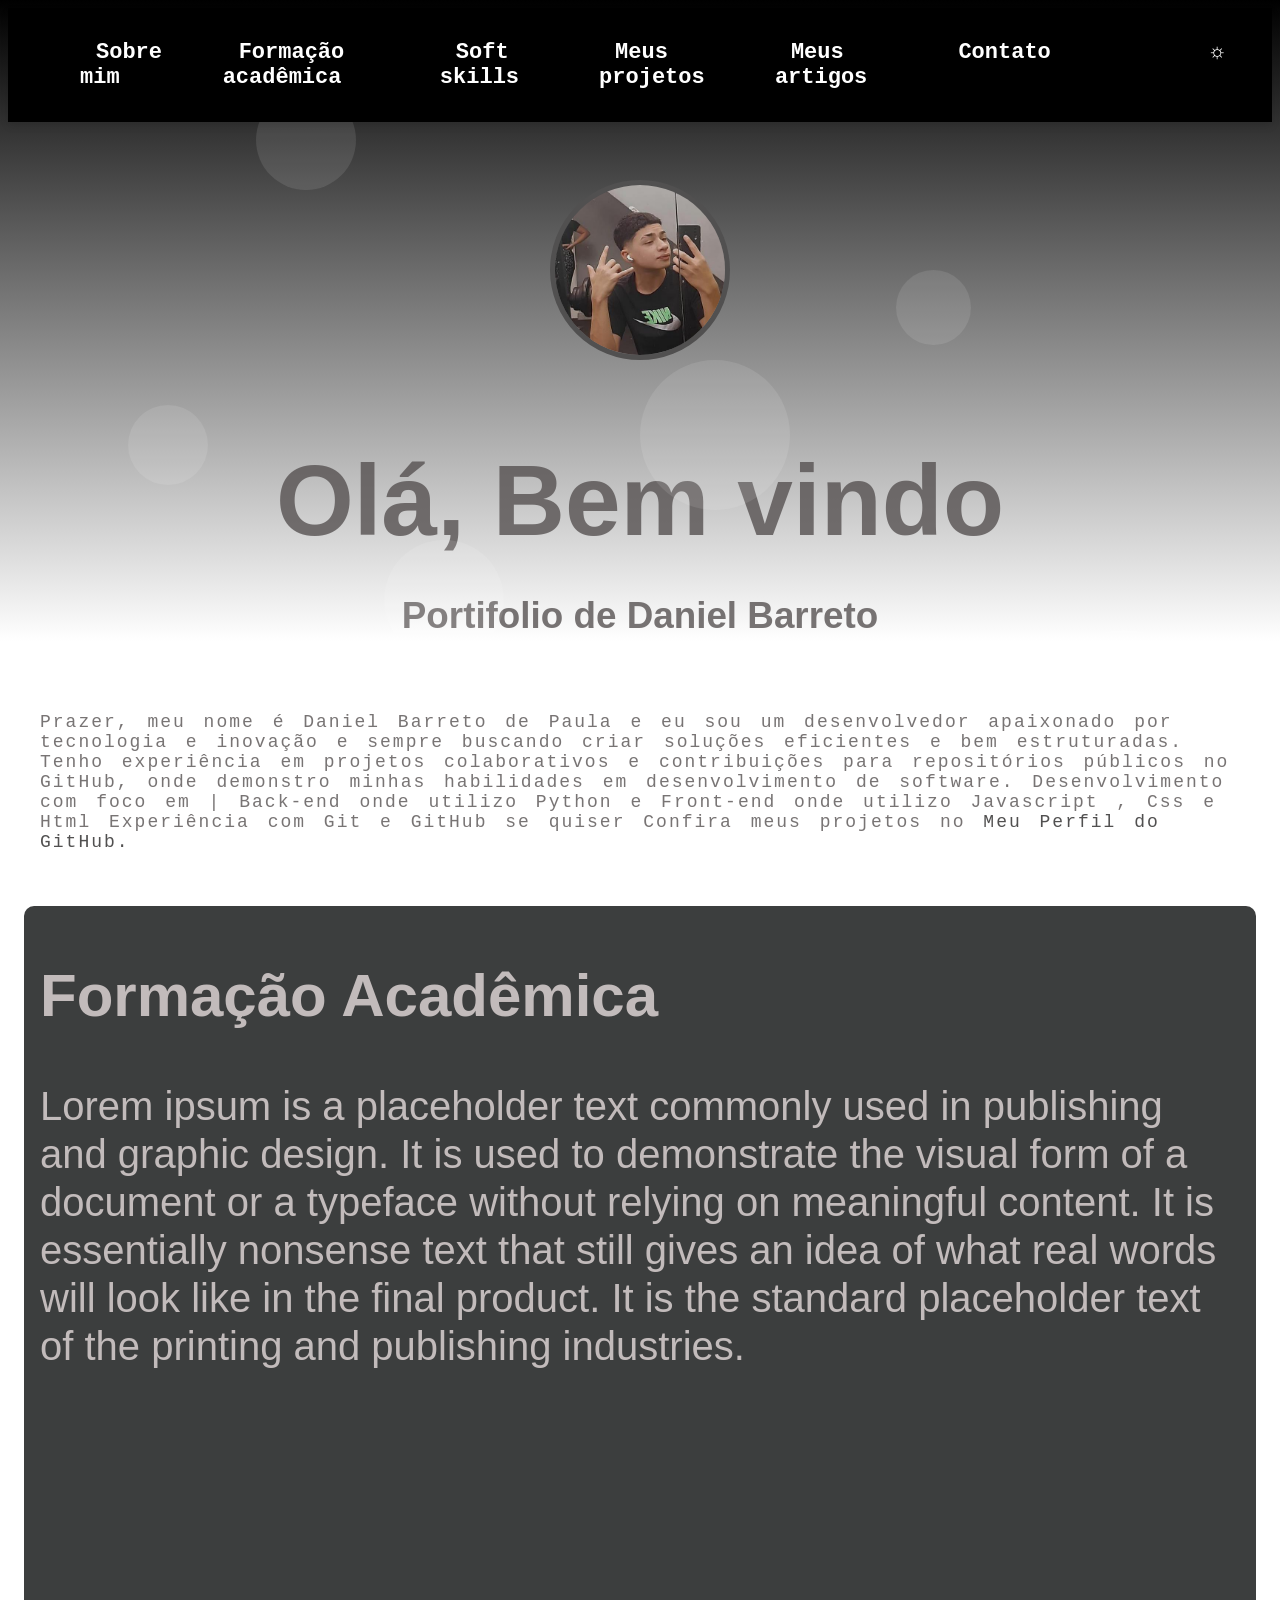
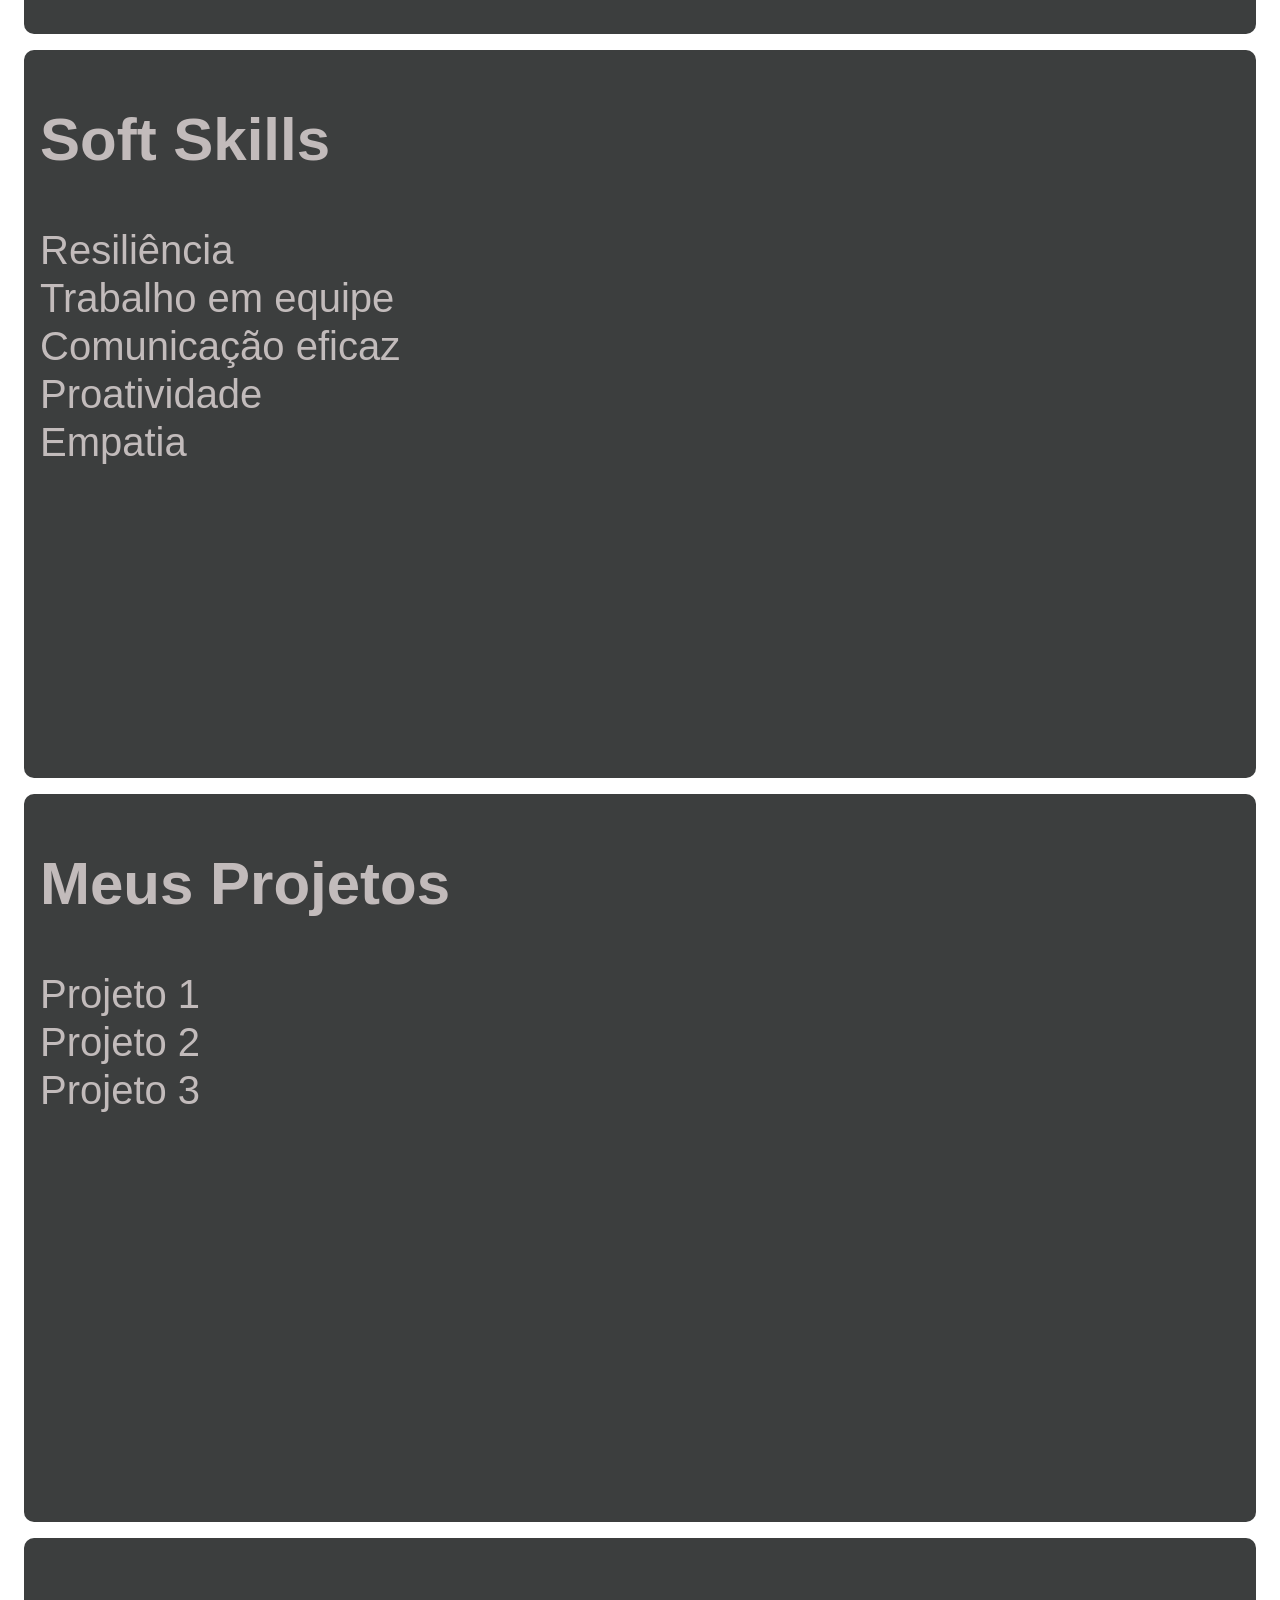
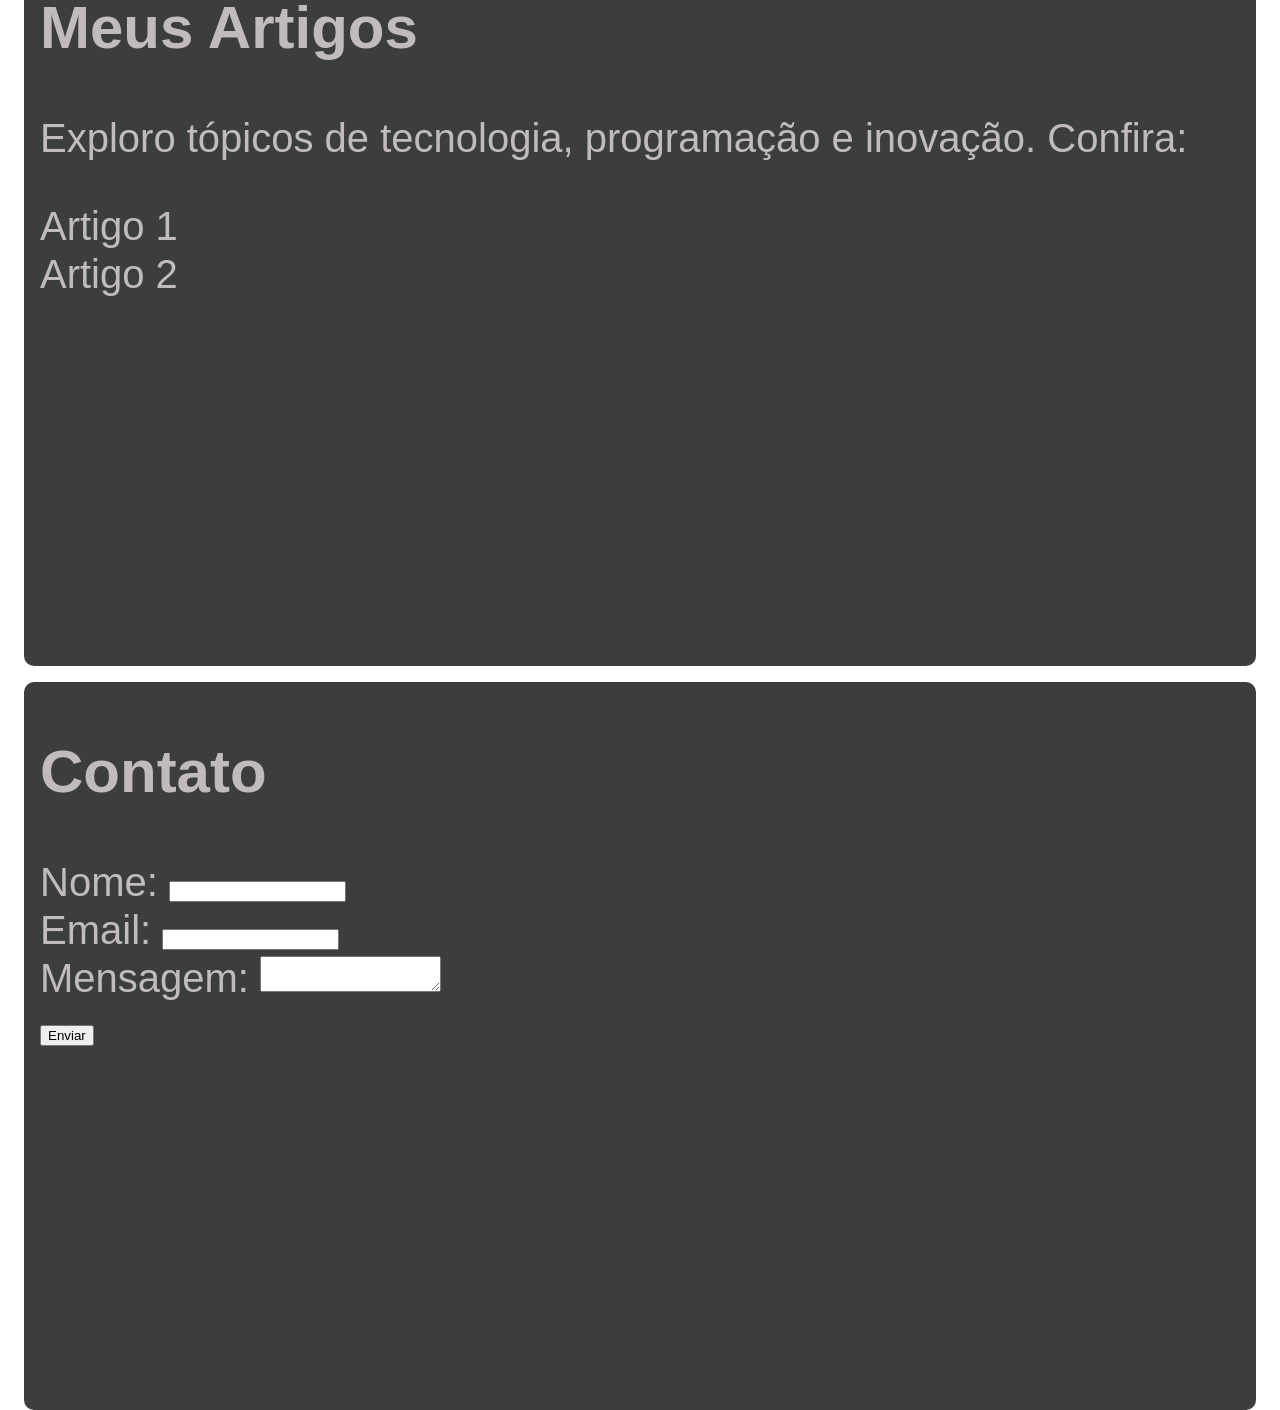
<file: Meu port/Index.html>
<!DOCTYPE html>
<html lang="en">
<head>
    <meta charset="UTF-8">
    <meta name="viewport" content="width=device-width, initial-scale=1.0">
    <link rel="stylesheet" href="style.css">
    
    <title>Daniel portifolio</title>
</head>
<div class="nome"> 
    <h1>
        Olá, Bem vindo
        <p> Portifolio de Daniel Barreto</p>
    </h1>
   
</div>
 
<body id="topo">
    <!-- Criando circulos para animação-->
    <div class="circulo" style="width: 100px; height: 100px; top: 10%; left: 20%;"></div>
    <div class="circulo" style="width: 150px; height: 150px; top: 40%; left: 50%;"></div>
    <div class="circulo" style="width: 200px; height: 200px; top: 70%; left: 80%;"></div>
    <div class="circulo" style="width: 75px; height: 75px; top: 30%; left: 70%;"></div>
    <div class="circulo" style="width: 120px; height: 120px; top: 60%; left: 30%;"></div>
    <div class="circulo" style="width: 80px; height: 80px; top: 45%; left: 10%;"></div>

        <img src="200938960.jfif" class="Daniel">
    <!--Elementos da Barra acima-->
    <header>
        <nav>
            <ul>
                <li><a href="#topo">Sobre mim</a></li>
                <li><a href="#formacaoAcademica">Formação acadêmica</a></li>
                <li><a href="#softSkills">Soft skills</a></li>
                <li><a href="#meusProjetos">Meus projetos</a></li>
                <li><a href="#meusArtigos">Meus artigos</a></li>
                <li><a href="#contato">Contato</a></li>
                <li><a href="#Altocontraste"></a></li>
                <li><a><span id="botao-tema" class="troca-tema">☼</a></span></li>
            </ul>
        </nav> 
    </header>

            
        <!-- Seções -->
        <section id="sobreMim" class="sobre">
            <p> Prazer, meu nome é Daniel Barreto de Paula e eu sou um desenvolvedor apaixonado por tecnologia e inovação e sempre buscando criar soluções eficientes e bem estruturadas.
                 Tenho experiência em projetos colaborativos e contribuições para repositórios públicos no GitHub, onde demonstro minhas habilidades em desenvolvimento de software.
                
                Desenvolvimento com foco em | Back-end onde utilizo Python e Front-end onde utilizo Javascript , Css e Html
                
                
                Experiência com Git e GitHub se quiser 
                Confira meus projetos no <a  class="Gia"href="https://github.com/DaniBarreto-dev?tab=packages">Meu Perfil do GitHub.</a></p>
        </section>

        <section id="formacaoAcademica" class="formacaoAcademica">
            <h2>Formação Acadêmica</h2>
            <p>Lorem ipsum is a placeholder text commonly used in publishing and graphic design. It is used to demonstrate the visual form of a document or a typeface without relying on meaningful content. It is essentially nonsense text that still gives an idea of what real words will look like in the final product. It is the standard placeholder text of the printing and publishing industries.</p>
        </section>
        
        <section id="softSkills">
            <h2>Soft Skills</h2>
            <ul>
                <li>Resiliência</li>
                <li>Trabalho em equipe</li>
                <li>Comunicação eficaz</li>
                <li>Proatividade</li>
                <li>Empatia</li>
            </ul>
        </section>
        
        <section id="meusProjetos">
            <h2>Meus Projetos</h2>
            <ul>
                <li><a href="https://github.com/DaniBarreto-dev/project1">Projeto 1</a></li>
                <li><a href="https://github.com/DaniBarreto-dev/project2">Projeto 2</a></li>
                <li><a href="https://github.com/DaniBarreto-dev/project3">Projeto 3</a></li>
            </ul>
        </section>
        
        <section id="meusArtigos">
            <h2>Meus Artigos</h2>
            <p>Exploro tópicos de tecnologia, programação e inovação. Confira:</p>
            <ul>
                <li><a href="https://medium.com/@danibarreto/article1">Artigo 1</a></li>
                <li><a href="https://medium.com/@danibarreto/article2">Artigo 2</a></li>
            </ul>
        </section>
        
        <section id="contato">
            <h2>Contato</h2>
            <form>
                <label for="nome">Nome:</label>
                <input type="text" id="nome" name="nome"><br>
                <label for="email">Email:</label>
                <input type="email" id="email" name="email"><br>
                <label for="mensagem">Mensagem:</label>
                <textarea id="mensagem" name="mensagem"></textarea><br>
                <button type="submit">Enviar</button>
            </form>
        </section>
        
        <!--Modos de cor-->
        <script>
                document.querySelector("#botao-tema").addEventListener("click", trocaTema);

function trocaTema() {
    // Função que faz o toggle do tema da página
    const root = document.documentElement;

    if (root.getAttribute("data-theme") === "dark") {
        root.removeAttribute("data-theme");
    }else{
        root.setAttribute("data-theme", "dark");
    }
}

//document.querySelector("#botao-high-contraste").addEventListener("click", trocaTemaHigh)

//function trocaTemaHigh() {
    // Função que faz o toggle do tema da página
   // const root = document.documentElement;

    //if (root.getAttribute("data-theme") === "high-constraste") {
        //root.removeAttribute("data-theme");
    //}else{
        //root.setAttribute("data-theme", "high-constraste");
    //}
//}
        </script>
    

    

    
    
    



   
</body>
</body>
</html>
</file>
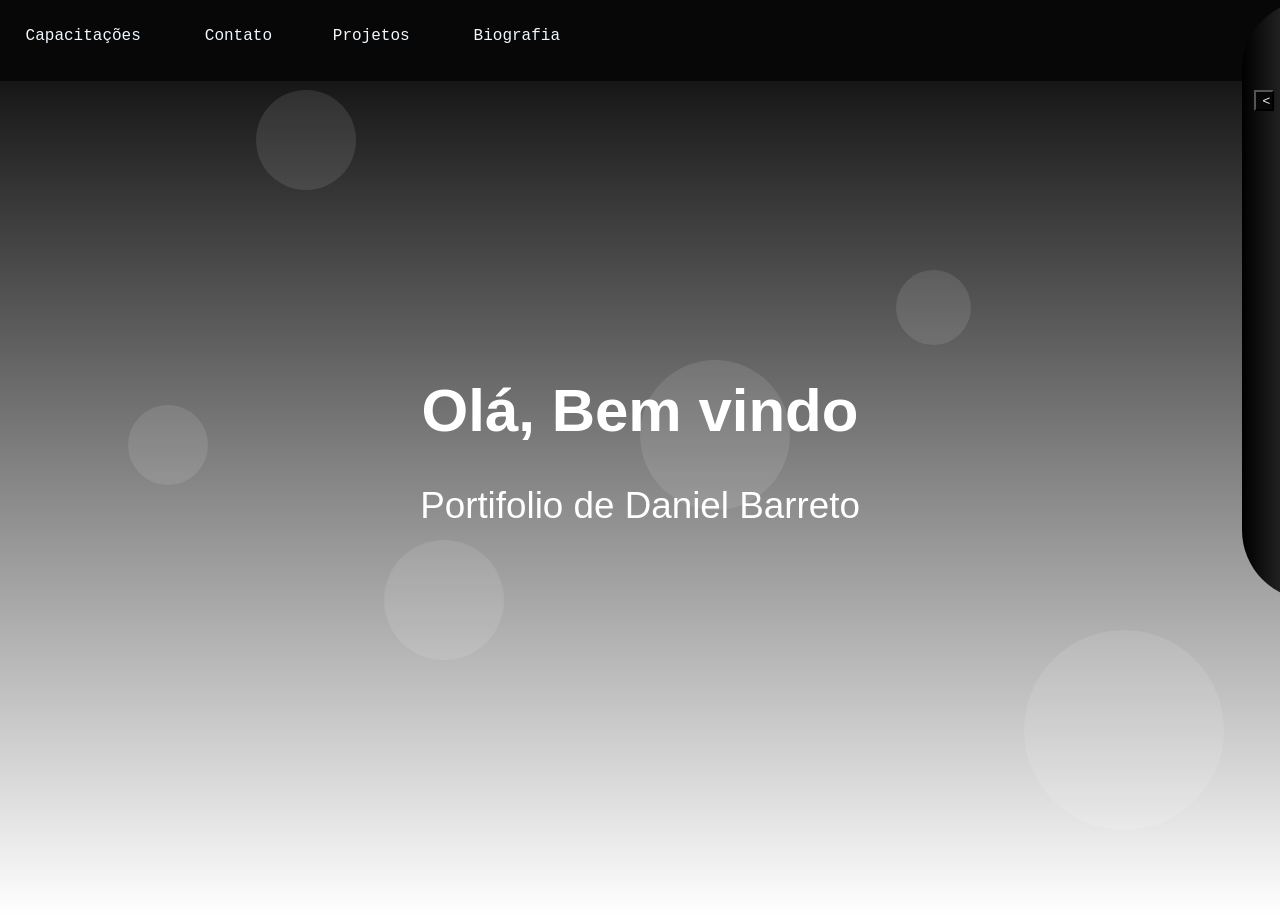
<file: estilo.html>
<!DOCTYPE html>
<html lang="en">
<head>
    <meta charset="UTF-8">
    <meta name="viewport" content="width=device-width, initial-scale=1.0">
    <link rel="stylesheet" href="style.css">
    <title>Daniel portifolio</title>
</head>
<div class="nome"> 
    <h1>
        Olá, Bem vindo
    </h1>
    <p> Portifolio de Daniel Barreto</p>
</div>
 
<body>
    <!-- Criando circulos para animação-->
    <div class="circulo" style="width: 100px; height: 100px; top: 10%; left: 20%;"></div>
    <div class="circulo" style="width: 150px; height: 150px; top: 40%; left: 50%;"></div>
    <div class="circulo" style="width: 200px; height: 200px; top: 70%; left: 80%;"></div>
    <div class="circulo" style="width: 75px; height: 75px; top: 30%; left: 70%;"></div>
    <div class="circulo" style="width: 120px; height: 120px; top: 60%; left: 30%;"></div>
    <div class="circulo" style="width: 80px; height: 80px; top: 45%; left: 10%;"></div>

    <!--Elementos de desing-->
    <div class="Linha"></div>
    <div class="Parede"></div>

    <!--Elementos da Barra acima-->
    <a class="Sobre" href="d.html" >Capacitações</a> 
    <a class="Contato" href="">Contato</a>
    <a class="Projetos" href="d.html" >Projetos</a> 
    <a class="Sobre-mim" href="">Biografia</a>
    <button class="Botao" type="button" onclick="">&lt;</button>

    

    
    
    



   
</body>
</body>
</html>
</file>
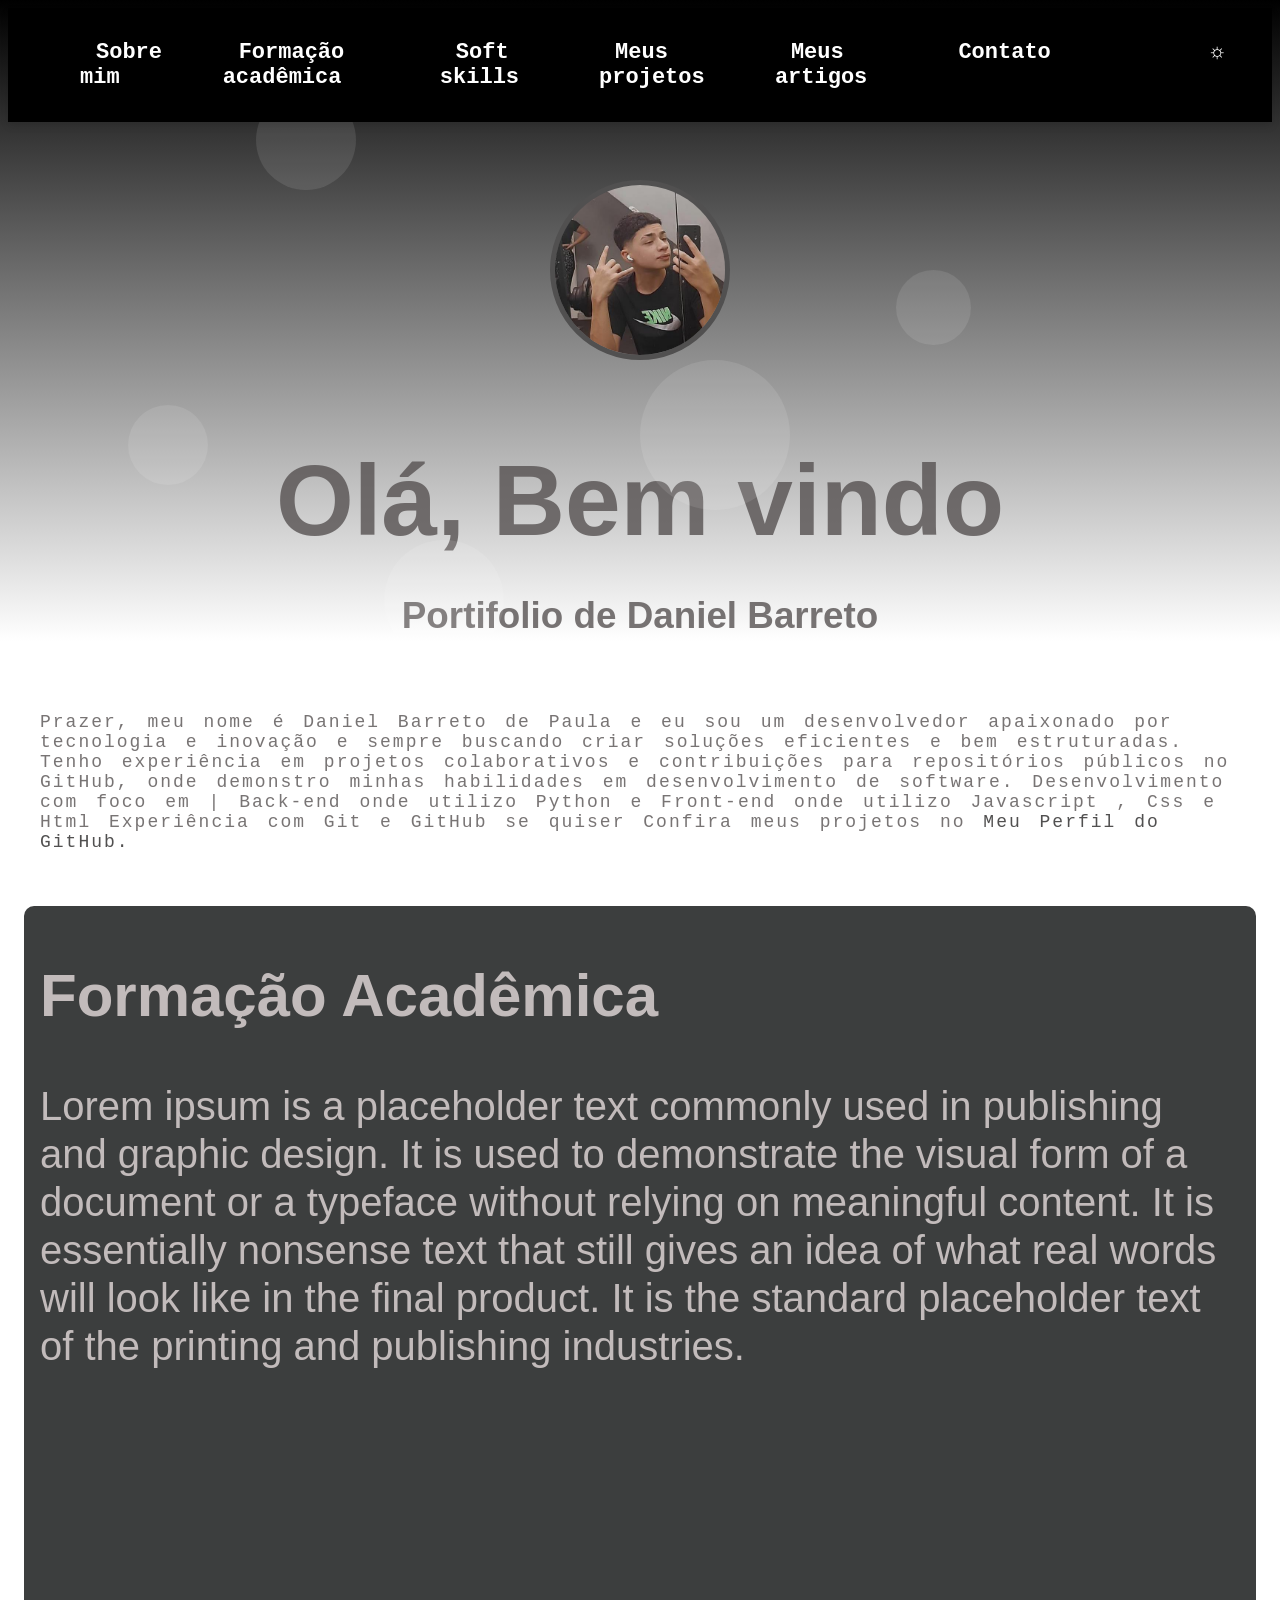
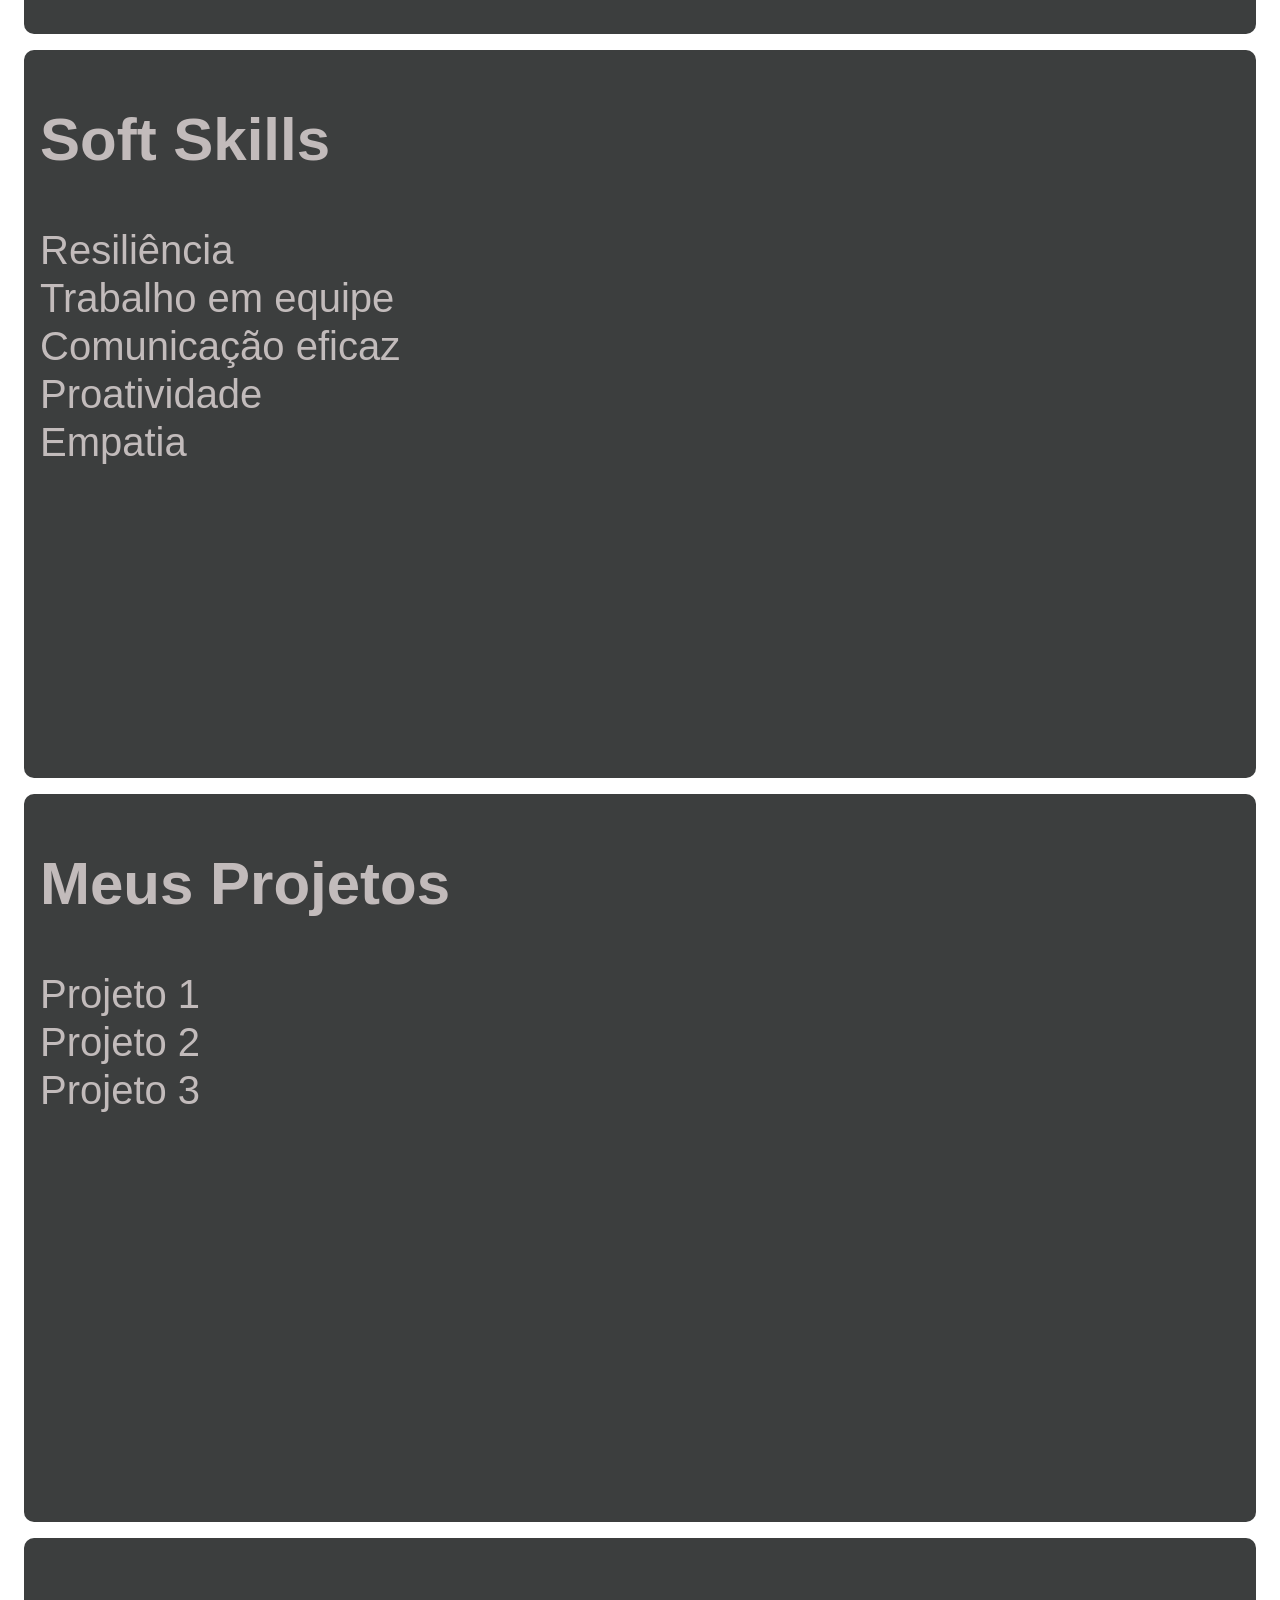
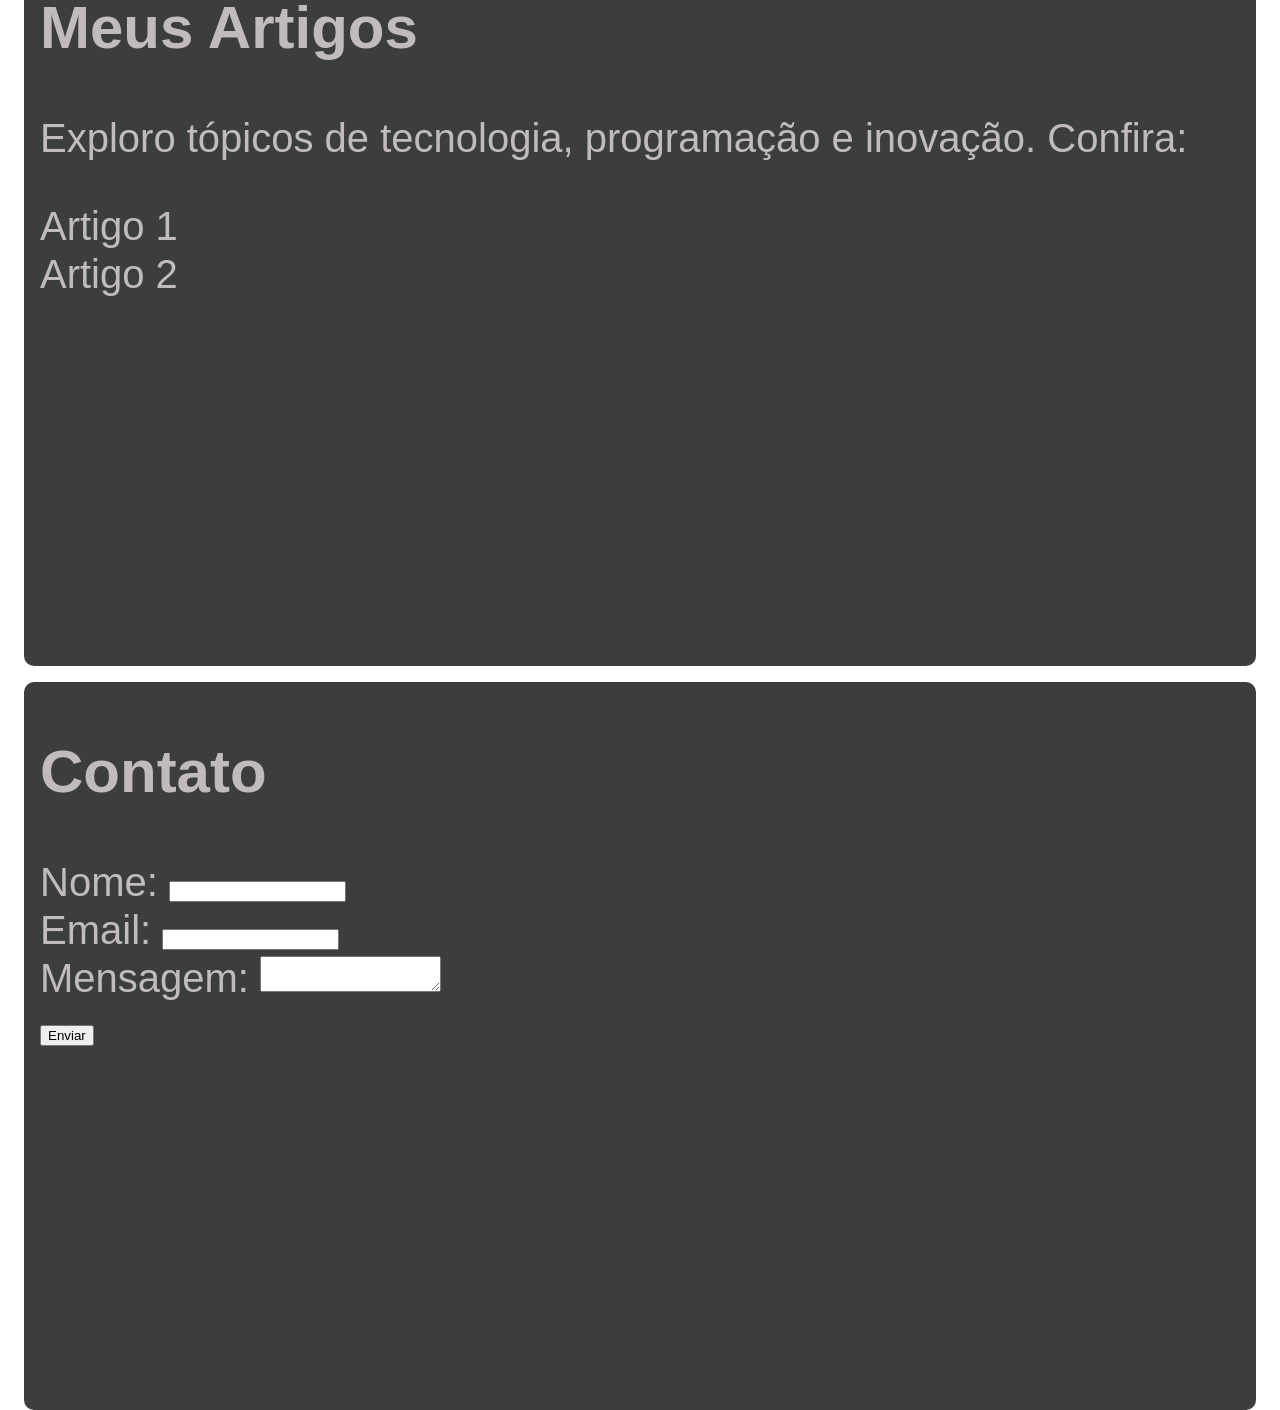
<file: Meu port/estilo.html>
<!DOCTYPE html>
<html lang="en">
<head>
    <meta charset="UTF-8">
    <meta name="viewport" content="width=device-width, initial-scale=1.0">
    <link rel="stylesheet" href="style.css">
    
    <title>Daniel portifolio</title>
</head>
<div class="nome"> 
    <h1>
        Olá, Bem vindo
        <p> Portifolio de Daniel Barreto</p>
    </h1>
   
</div>
 
<body id="topo">
    <!-- Criando circulos para animação-->
    <div class="circulo" style="width: 100px; height: 100px; top: 10%; left: 20%;"></div>
    <div class="circulo" style="width: 150px; height: 150px; top: 40%; left: 50%;"></div>
    <div class="circulo" style="width: 200px; height: 200px; top: 70%; left: 80%;"></div>
    <div class="circulo" style="width: 75px; height: 75px; top: 30%; left: 70%;"></div>
    <div class="circulo" style="width: 120px; height: 120px; top: 60%; left: 30%;"></div>
    <div class="circulo" style="width: 80px; height: 80px; top: 45%; left: 10%;"></div>

        <img src="200938960.jfif" class="Daniel">
    <!--Elementos da Barra acima-->
    <header>
        <nav>
            <ul>
                <li><a href="#topo">Sobre mim</a></li>
                <li><a href="#formacaoAcademica">Formação acadêmica</a></li>
                <li><a href="#softSkills">Soft skills</a></li>
                <li><a href="#meusProjetos">Meus projetos</a></li>
                <li><a href="#meusArtigos">Meus artigos</a></li>
                <li><a href="#contato">Contato</a></li>
                <li><a href="#Altocontraste"></a></li>
                <li><a><span id="botao-tema">☼</a></span></li>
            </ul>
        </nav> 
    </header>

            
        <!-- Seções -->
        <section id="sobreMim" class="sobre">
            <p> Prazer, meu nome é Daniel Barreto de Paula e eu sou um desenvolvedor apaixonado por tecnologia e inovação e sempre buscando criar soluções eficientes e bem estruturadas.
                 Tenho experiência em projetos colaborativos e contribuições para repositórios públicos no GitHub, onde demonstro minhas habilidades em desenvolvimento de software.
                
                Desenvolvimento com foco em | Back-end onde utilizo Python e Front-end onde utilizo Javascript , Css e Html
                
                
                Experiência com Git e GitHub se quiser 
                Confira meus projetos no <a  class="Gia"href="https://github.com/DaniBarreto-dev?tab=packages">Meu Perfil do GitHub.</a></p>
        </section>

        <section id="formacaoAcademica" class="formacaoAcademica">
            <h2>Formação Acadêmica</h2>
            <p>Lorem ipsum is a placeholder text commonly used in publishing and graphic design. It is used to demonstrate the visual form of a document or a typeface without relying on meaningful content. It is essentially nonsense text that still gives an idea of what real words will look like in the final product. It is the standard placeholder text of the printing and publishing industries.</p>
        </section>
        
        <section id="softSkills">
            <h2>Soft Skills</h2>
            <ul>
                <li>Resiliência</li>
                <li>Trabalho em equipe</li>
                <li>Comunicação eficaz</li>
                <li>Proatividade</li>
                <li>Empatia</li>
            </ul>
        </section>
        
        <section id="meusProjetos">
            <h2>Meus Projetos</h2>
            <ul>
                <li><a href="https://github.com/DaniBarreto-dev/project1">Projeto 1</a></li>
                <li><a href="https://github.com/DaniBarreto-dev/project2">Projeto 2</a></li>
                <li><a href="https://github.com/DaniBarreto-dev/project3">Projeto 3</a></li>
            </ul>
        </section>
        
        <section id="meusArtigos">
            <h2>Meus Artigos</h2>
            <p>Exploro tópicos de tecnologia, programação e inovação. Confira:</p>
            <ul>
                <li><a href="https://medium.com/@danibarreto/article1">Artigo 1</a></li>
                <li><a href="https://medium.com/@danibarreto/article2">Artigo 2</a></li>
            </ul>
        </section>
        
        <section id="contato">
            <h2>Contato</h2>
            <form>
                <label for="nome">Nome:</label>
                <input type="text" id="nome" name="nome"><br>
                <label for="email">Email:</label>
                <input type="email" id="email" name="email"><br>
                <label for="mensagem">Mensagem:</label>
                <textarea id="mensagem" name="mensagem"></textarea><br>
                <button type="submit">Enviar</button>
            </form>
        </section>
        
        <!--Modos de cor-->
        <script>
                document.querySelector("#botao-tema").addEventListener("click", trocaTema);

function trocaTema() {
    // Função que faz o toggle do tema da página
    const root = document.documentElement;

    if (root.getAttribute("data-theme") === "dark") {
        root.removeAttribute("data-theme");
    }else{
        root.setAttribute("data-theme", "dark");
    }
}

//document.querySelector("#botao-high-contraste").addEventListener("click", trocaTemaHigh)

//function trocaTemaHigh() {
    // Função que faz o toggle do tema da página
   // const root = document.documentElement;

    //if (root.getAttribute("data-theme") === "high-constraste") {
        //root.removeAttribute("data-theme");
    //}else{
        //root.setAttribute("data-theme", "high-constraste");
    //}
//}
        </script>
    

    

    
    
    



   
</body>
</body>
</html>
</file>
<file: Meu port/style.css>
body {
            height: 100vh;
            background: var(--cor-gradiente);
            background-size: 100% 70%; /* Faz o gradiente ocupar 100% da largura e 70% da altura */
            background-repeat: no-repeat; /* Evita repetição */
            background-position: top; /* Gradiente começa no topo */
        }
        
        /*Modos de cor*/
        :root { /* pronúncia: [rut] */
            --cor-primaria: #000000;
            --cor-secundaria: rgb(255, 255, 255);
            --cor-botao: #515050;
            --cor-sombra: rgba(0, 0, 0, 0.1);
            --cor-fundo-bolinhas:  rgba(255, 255, 255, 0.1);
            --cor-terciaria: #484450;
            --cor-quartenaria:  rgba(85, 80, 80, 0.796);
            --cor-fundo: #c2bbbb;
            --cor-gradiente: linear-gradient(to top, rgb(255, 255, 255), rgb(0, 0, 0));
            --cor-primaria-texto: #72787a;
            --cor-bordas: #3c3e3e;
        }
        
        [data-theme="dark"] {
            
            --cor-primaria:  rgba(255, 255, 255, 0.692) ;
            --cor-secundaria: rgb(0, 0, 0);
            --cor-botao: #0703036b;
            --cor-sombra: rgba(192, 188, 188, 0.466);
            --cor-fundo-bolinhas:  rgba(255, 255, 255, 0.185);
            --cor-terciaria: #070707;
            --cor-quartenaria:  rgb(85, 80, 80);
            --cor-fundo: #252323;
            --cor-gradiente: rgb(19, 19, 19);
            --cor-primaria-texto: #ffffff;
            --cor-bordas: #c9cfcf7e;
        }
        
        

    .nome {
        width: 1000px;
        color: var(--cor-quartenaria);
        position: absolute;
        top: 60%;
        left: 50%;
        transform: translate(-50%, -50%);
        text-align: center; /* Opcional, para alinhar o conteúdo interno ao centro */
        font-family:Verdana, Geneva, Tahoma, sans-serif;
        font-size: 50px;
    }

    div p{
        top: 0%;
        font-family:'Lucida Sans', 'Lucida Sans Regular', 'Lucida Grande', 'Lucida Sans Unicode', Geneva, Verdana, sans-serif;
        font-size: 2.3rem;
        
    }
   
        
        .circulo {
            position: absolute;
            border-radius: 50%; /* Faz o círculo ser redondo */
            background-color: var(--cor-fundo-bolinhas); /* Fundo transparente com leve opacidade */
            animation: moveCircle 10s infinite ease-in-out; /* Animação dos movimentos */
        }
        
        @keyframes moveCircle {
            0% {
                transform: translateY(0) scale(1);
                opacity: 0.5;
            }
            50% {
                transform: translateY(-50px) scale(1.2);
                opacity: 0.8;
            }
            100% {
                transform: translateY(0) scale(1);
                opacity: 0.5;
            }
        }
  
      
      
        
        header {
            background-color: var(--cor-primaria);
            padding: 1rem 2rem;
            box-shadow: 0px 4px 8px var(--cor-sombra);
            position: sticky;
            top: 0; /* Mantém o header no topo enquanto houver espaço para rolagem */
            z-index: 1000; /* Garante que ele fique acima dos outros elementos */
        }
        
        
        header ul {
            display: flex;
            justify-content: center;
            gap: 3rem;
            transition: 0.5s;
            list-style: none;
           
        }
        
        header ul li a {
            text-decoration: none; /* Remove a decoração de texto */
            color: var(--cor-secundaria); /* Define a cor do texto como branca */
            font-family: 'Courier New', Courier, monospace;
            font-size: 22px; /* Aumenta o tamanho da fonte */
    
        }
        
        header ul li a:hover {
            text-decoration: none;
            color: var(--cor-botao);
            font-size: 22px; /* Mantém o tamanho da fonte ao passar o mouse */
            transform: scale(0.95);
            transition: 0.5s;
        }
        
        
        .Daniel {
            position: absolute;
            display: flex;
            justify-content: center;
            align-items: center;
            top: 30%;
            left: 50%;
            transform: translate(-50%, -50%);
            width: 170px;
            height: 170px;
            border-radius: 100px;
            border: 5px solid var(--cor-botao); /* Adiciona uma borda branca */
        }

        nav a {
            color: var(--cor-primaria);
            font-weight: 700;
            padding: .5rem 1rem;
        }
        
         section {
          min-height: 80vh;
            margin: 1rem;
            padding: 1rem;
            transition: 0.5s;
            list-style: none;
           
        }
        
        section h1 {
            position: absolute;
            top: -4%;
            left: 50%;
            transform: translate(-50%, -50%);
            list-style: none;
        }
        
        .sobre {
            border-radius: 20px;
            position: relative;
            top: 60%;
            font-family: 'Courier New', Courier, monospace;
            font-size: 18px;
            color: var(--cor-quartenaria);
            letter-spacing: 2px;
            word-spacing: 5px;
        }
            #sobremim {
                box-shadow: var(--cor-fundo);
            }

        .Gia{
            text-decoration: none; /* Remove a decoração de texto */
            color: var(--cor-botao); /* Define a cor do texto como branca */
            font-family: 'Courier New', Courier, monospace;
            font-size: px; /* Aumenta o tamanho da fonte */
        }

        .Gia:hover {
            color: var(--cor-primaria); /* Define a cor do texto como branca */
            font-family: 'Courier New', Courier, monospace;
            font-size: 18px; /* Aumenta o tamanho da fonte */
            text-transform: 0.7s;
        }
        
      
        /*Seções*/
         #formacaoAcademica, #softSkills, #meusProjetos, #meusArtigos, #contato {
            background-color: var(--cor-bordas);
            border-radius: 10px;
            color: var(--cor-fundo);
            padding: 4px 16px; /* Ajuste no espaço interno */
            height: auto; /* Altura dinâmica */
            line-height: 1.2; /* Espaçamento entre linhas */
            font-family: 'Franklin Gothic Medium', 'Arial Narrow', Arial, sans-serif;
            font-size: 40px;
            
            
            ul, ol {
                list-style: none; /* Remove os marcadores */
                padding-left: 0; /* Remove o espaçamento à esquerda */
            }
            a {
                text-decoration: none; /* Remove o sublinhado */
                color: inherit; /* Mantém a cor do texto principal */
            }
            a:hover{
                color: var(--cor-primaria-texto);
                transition: 0.5s;
            }

            
            
        }
        
        
        .card {
            font-size: 60px;
            position: relative; /* Altera para posicionamento padrão */
            margin: 1rem; /* Adiciona espaçamento uniforme */
            font-family: 'Franklin Gothic Medium', 'Arial Narrow', Arial, sans-serif;
            color: var(--cor-secundaria); /* Mantém a cor branca */
            text-align: center; /* Alinha o texto ao centro */
            padding: 16px; /* Adiciona espaçamento interno */
            box-shadow: 0px 4px 8px var(--cor-sombra); /* Sombra semelhante aos outros elementos */
            
        }
        
        .cards{
            color: var(--cor-sombra);
            font-size: 32px;
            font-family: 'Franklin Gothic Medium', 'Arial Narrow', Arial, sans-serif;
            position: absolute;
            top: 130%;
            list-style: none; /* Remove as bolinhas */
                padding: 0; /* Remove o espaço padrão à esquerda */
                margin: 0; /* Ajusta o espaçamento */
    
            
        }

        /*Seções*/

       .formacaoAcademica{
        font-size: 40px

       }
</file>
<file: style.css>
body {
        height: 100vh;
        background:linear-gradient(to top, rgb(255, 255, 255) , rgb(0, 0, 0));
        overflow: hidden ;
    }

    .Parede{
        width: 300px;
        height: 600px;
        background:linear-gradient(to right, rgb(0, 0, 0), white);
        border-radius: 70px;
    }
    .Parede{
        position: absolute;
        top: 0%;
        left: 97%
    }
    .nome {
        width: 1000px;
        color: rgb(255, 255, 255);
        position: absolute;
        top: 50%;
        left: 50%;
        transform: translate(-50%, -50%);
        text-align: center; /* Opcional, para alinhar o conteúdo interno ao centro */
        font-family:Verdana, Geneva, Tahoma, sans-serif;
        font-size: 30px;
    }

    div p{
        top: 0%;
        font-family:'Lucida Sans', 'Lucida Sans Regular', 'Lucida Grande', 'Lucida Sans Unicode', Geneva, Verdana, sans-serif;
        font-size: 2.3rem;
        
    }
   

        .Linha{
            width: 300vh;
            height: 9vh;
            background-color: #070707;
            position: absolute;
            top: 0px;
            left: 0px;

        }
        
        .circulo {
            position: absolute;
            border-radius: 50%; /* Faz o círculo ser redondo */
            background-color: rgba(255, 255, 255, 0.1); /* Fundo transparente com leve opacidade */
            animation: moveCircle 10s infinite ease-in-out; /* Animação dos movimentos */
        }
        
        @keyframes moveCircle {
            0% {
                transform: translateY(0) scale(1);
                opacity: 0.5;
            }
            50% {
                transform: translateY(-50px) scale(1.2);
                opacity: 0.8;
            }
            100% {
                transform: translateY(0) scale(1);
                opacity: 0.5;
            }
        }
         
        .Sobre{
            text-decoration: none;
            color: aliceblue;
            position: absolute;
            top: 3%;
            left: 2%;
            font-family: 'Courier New', Courier, monospace;
            border: 0px;
            
        }
        .Sobre:hover{
            font-size: 20px;
            transition: font-size 0.5s ease
        }

        .Contato{
            text-decoration: none;
            color: aliceblue;
            position: absolute;
            top: 3%;
            left: 16%;
            font-family: 'Courier New', Courier, monospace;
            border: 0px;
        }

        .Contato:hover{
            font-size: 20px;
            transition: font-size 0.5s ease
        }

        .Projetos{
            text-decoration: none;
            color: aliceblue;
            position: absolute;
            top: 3%;
            left: 26%;
            font-family: 'Courier New', Courier, monospace;
            border: 0px;
        }

        .Projetos:hover{
            font-size: 20px;
            transition: font-size 0.5s ease
        }

        .Sobre-mim{
            text-decoration: none;
            color: aliceblue;
            position: absolute;
            top: 3%;
            left: 37%;
            font-family: 'Courier New', Courier, monospace;
            border: 0px;
        }

        .Sobre-mim:hover{
            font-size: 20px;
            transition: font-size 0.5s ease
        }

       .Botao{
        background-color: #070707;
        box-shadow: none;
        color: aliceblue;
        position: absolute;
        top: 10%;
        left: 98%;

       }
       

       .Botao{
        width: 20px
    
       }
</file>
